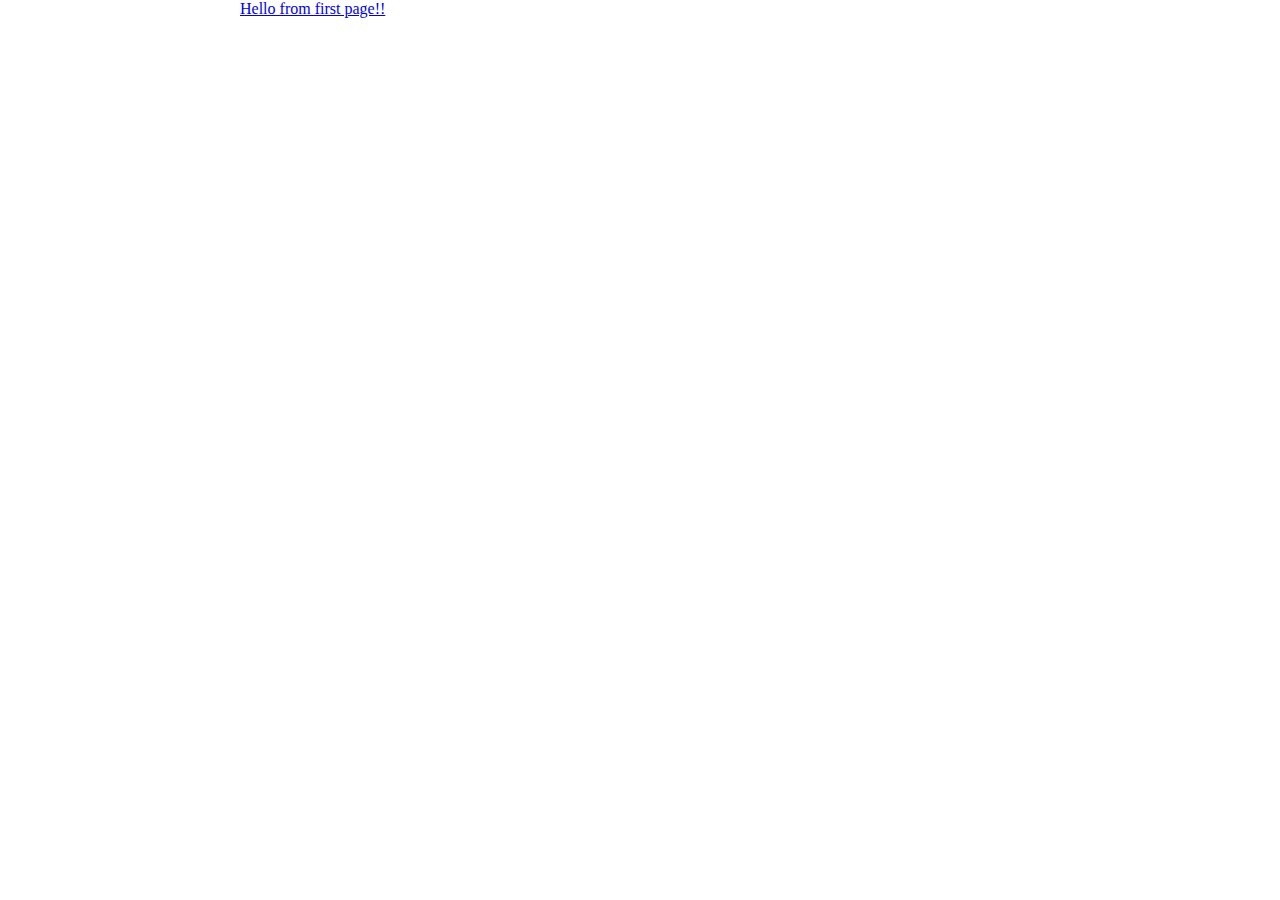
<file: index.html>
<!DOCTYPE html >

<html lang="en">

	<head>

		<meta charset="utf-8">

		<title>Hi Github</title>

		<link href="styles/style.css" rel="stylesheet" type="text/css">

	</head>

	<body>

		<a href="pages/secondpage.html">Hello from first page!!</a>

	</body>
</html>
</file>
<file: styles/style.css>
body {
  max-width: 800px;
  margin: 0 auto;
}

.sender-column {
  text-align: right;
}

h1 {
  font-size: 1.5em;
}

h2 {
  font-size: 1.3em;
}

p,ul,ol,dl,address {
  font-size: 1.1em;
}

p, li, dd, dt, address {
  line-height: 1.5;
}
</file>
